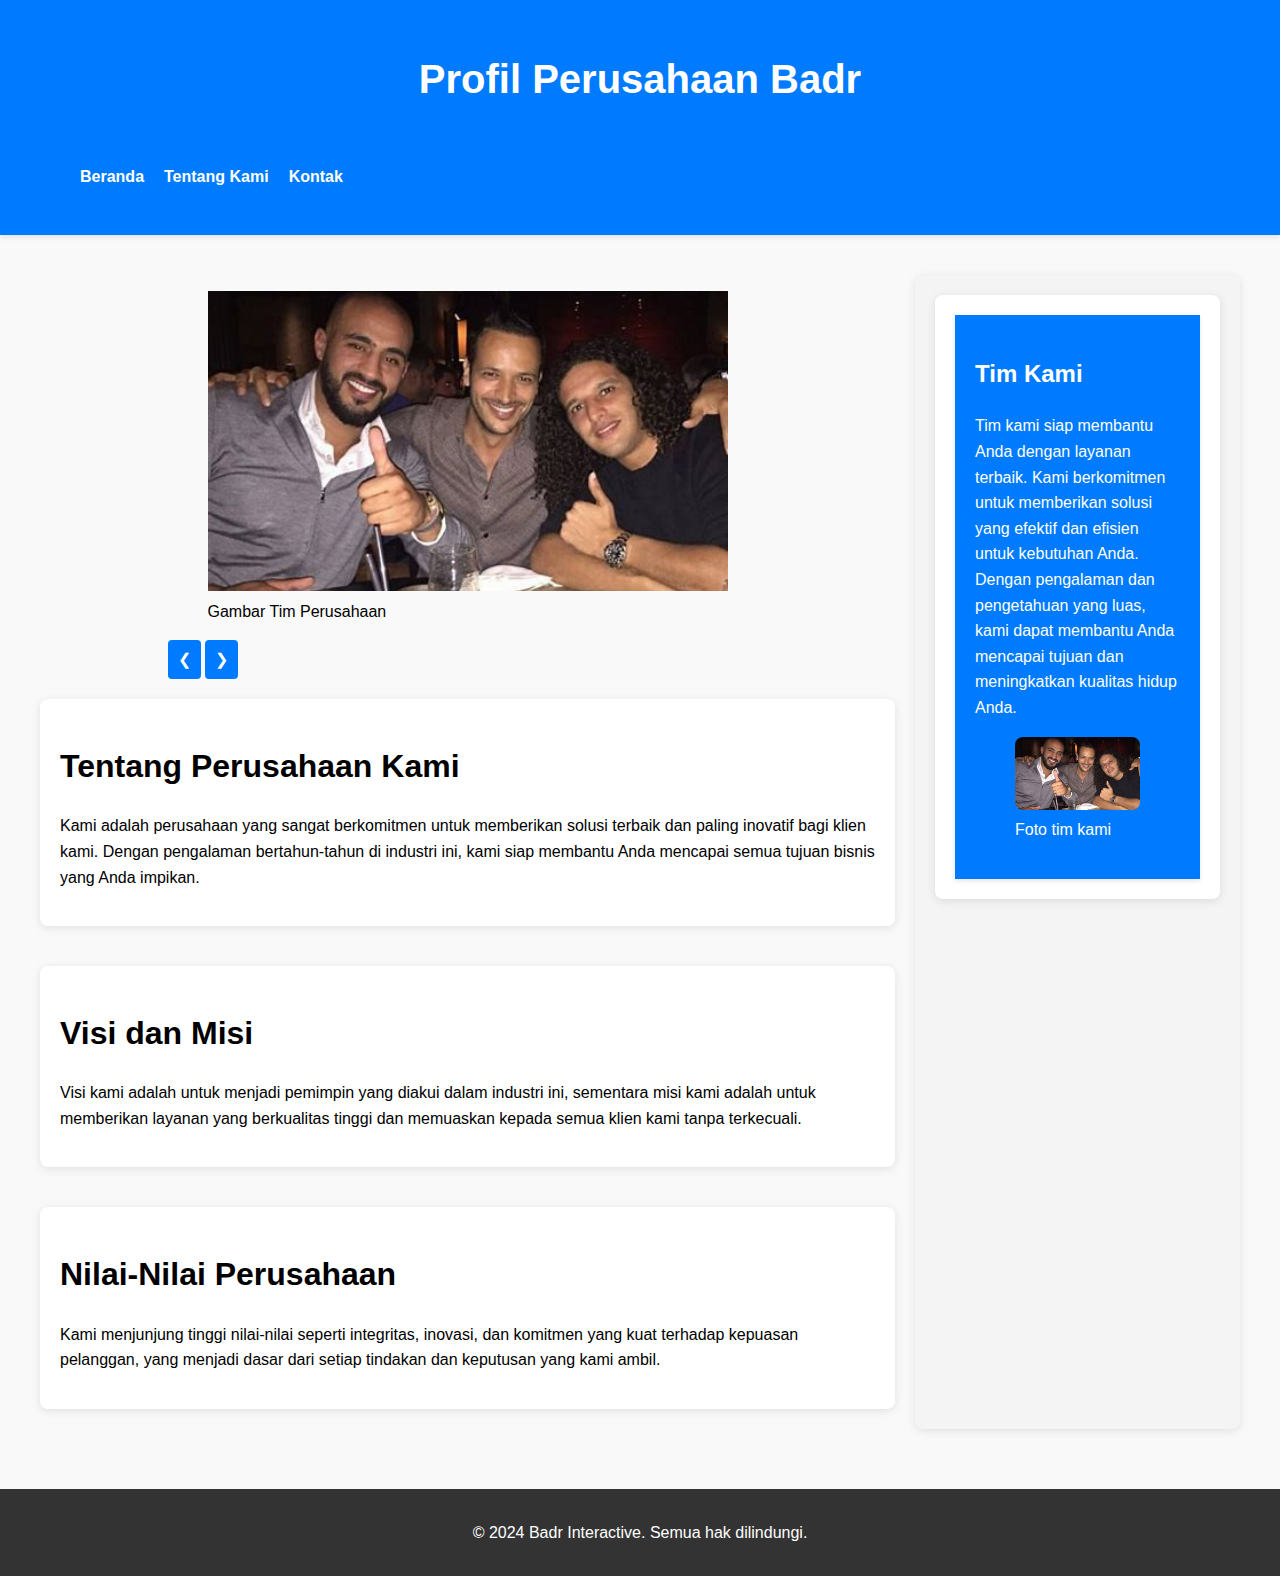
<file: index.html>
<!DOCTYPE html>
<html lang="id">

<head>
  <meta charset="UTF-8">
  <meta name="viewport" content="width=device-width, initial-scale=1.0">
  <title>Profil Perusahaan Badr</title>
  <link rel="stylesheet" href="styles/style.css">
  <link href="https://fonts.googleapis.com/css2?family=Roboto:wght@400;700&display=swap" rel="stylesheet">
</head>

<body>
  <header>
    <div class="jumbotron">
      <h1>Profil Perusahaan Badr</h1>
    </div>
    <nav>
      <ul>
        <li><a href="index.html">Beranda</a></li>
        <li><a href="about.html">Tentang Kami</a></li>
        <li class="dropdown-container">
          <a href="contact.html">Kontak</a>
          <ul class="dropdown" id="contact-dropdown">
            <!-- daftar akan diisi oleh javaScript -->
          </ul>
        </li>
      </ul>
    </nav>
  </header>

  <main>
    <div class="articles-container" id="articles-container">
      <section>
        <div class="slider" id="image-slider">
          <div class="slides">
            <div class="slide active">
              <figure>
                <img src="images/team.jpg" alt="Gambar 1">
                <figcaption>Gambar Tim Perusahaan</figcaption>
              </figure>
            </div>
            <div class="slide">
              <img src="images/no-image.jpeg" alt="Gambar 2">
            </div>
            <div class="slide">
              <img src="images/team.jpg" alt="Gambar 3">
            </div>
          </div>
          <button class="prev" id="prevBtn">&#10094;</button>
          <button class="next" id="nextBtn">&#10095;</button>
        </div>
      </section>
    </div>

    <aside>
      <article>
        <header>
          <h2>Tim Kami</h2>
          <p>Tim kami siap membantu Anda dengan layanan terbaik. Kami berkomitmen untuk memberikan solusi yang efektif
            dan
            efisien untuk kebutuhan Anda. Dengan pengalaman dan pengetahuan yang luas, kami dapat membantu Anda
            mencapai
            tujuan dan meningkatkan kualitas hidup Anda.</p>
          <figure>
            <img src="images/team.jpg" alt="Tim Perusahaan" class="team-photo">
            <figcaption>Foto tim kami</figcaption>
          </figure>
        </header>
      </article>
    </aside>
  </main>

  <footer>
    <p>&copy; 2024 Badr Interactive. Semua hak dilindungi.</p>
  </footer>

  <script src="script.js"></script>
</body>

</html>
</file>
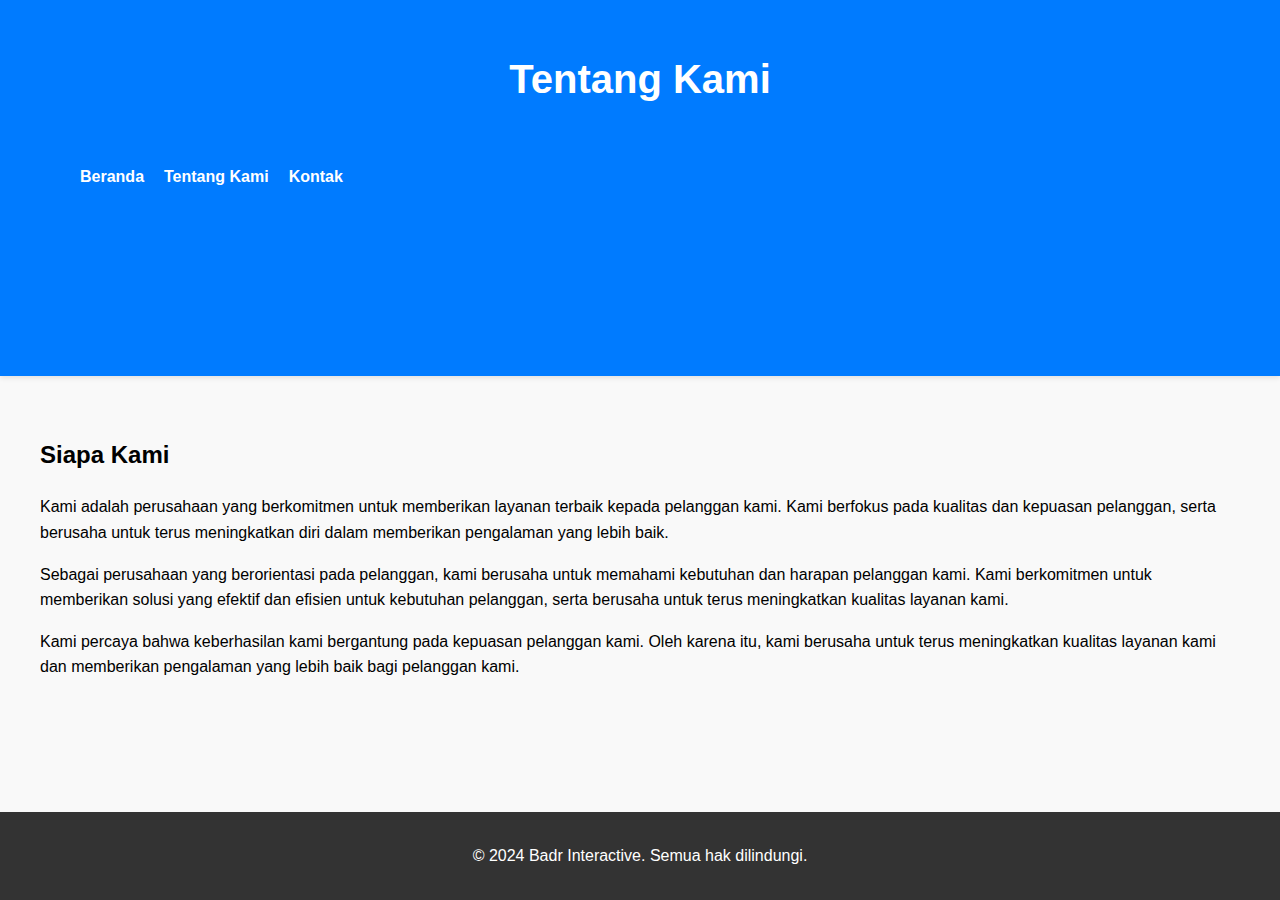
<file: about.html>
<!DOCTYPE html>
<html lang="id">

<head>
  <meta charset="UTF-8">
  <meta name="viewport" content="width=device-width, initial-scale=1.0">
  <title>Tentang Kami - Profil Perusahaan Badr</title>
  <link rel="stylesheet" href="styles/style.css">
  <link href="https://fonts.googleapis.com/css2?family=Roboto:wght@400;700&display=swap" rel="stylesheet">
</head>

<body>
  <header>
    <div class="jumbotron">
      <h1>Tentang Kami</h1>
    </div>
    <nav>
      <ul>
        <li><a href="index.html">Beranda</a></li>
        <li><a href="about.html">Tentang Kami</a></li>
        <li class="dropdown-container">
          <a href="contact.html">Kontak</a>
          <ul class="dropdown" id="contact-dropdown">
            <!-- daftar akan diisi oleh javaScript -->
          </ul>
        </li>
      </ul>
    </nav>
  </header>

  <main>
    <section>
      <h2>Siapa Kami</h2>
      <p>Kami adalah perusahaan yang berkomitmen untuk memberikan layanan terbaik kepada pelanggan kami. Kami berfokus
        pada kualitas dan kepuasan pelanggan, serta berusaha untuk terus meningkatkan diri dalam memberikan pengalaman
        yang lebih baik.</p>
      <p>Sebagai perusahaan yang berorientasi pada pelanggan, kami berusaha untuk memahami kebutuhan dan harapan
        pelanggan
        kami. Kami berkomitmen untuk memberikan solusi yang efektif dan efisien untuk kebutuhan pelanggan, serta
        berusaha
        untuk terus meningkatkan kualitas layanan kami.</p>
      <p>Kami percaya bahwa keberhasilan kami bergantung pada kepuasan pelanggan kami. Oleh karena itu, kami berusaha
        untuk terus meningkatkan kualitas layanan kami dan memberikan pengalaman yang lebih baik bagi pelanggan kami.
      </p>
    </section>
  </main>

  <footer>
    <p>&copy; 2024 Badr Interactive. Semua hak dilindungi.</p>
  </footer>
</body>

</html>
</file>
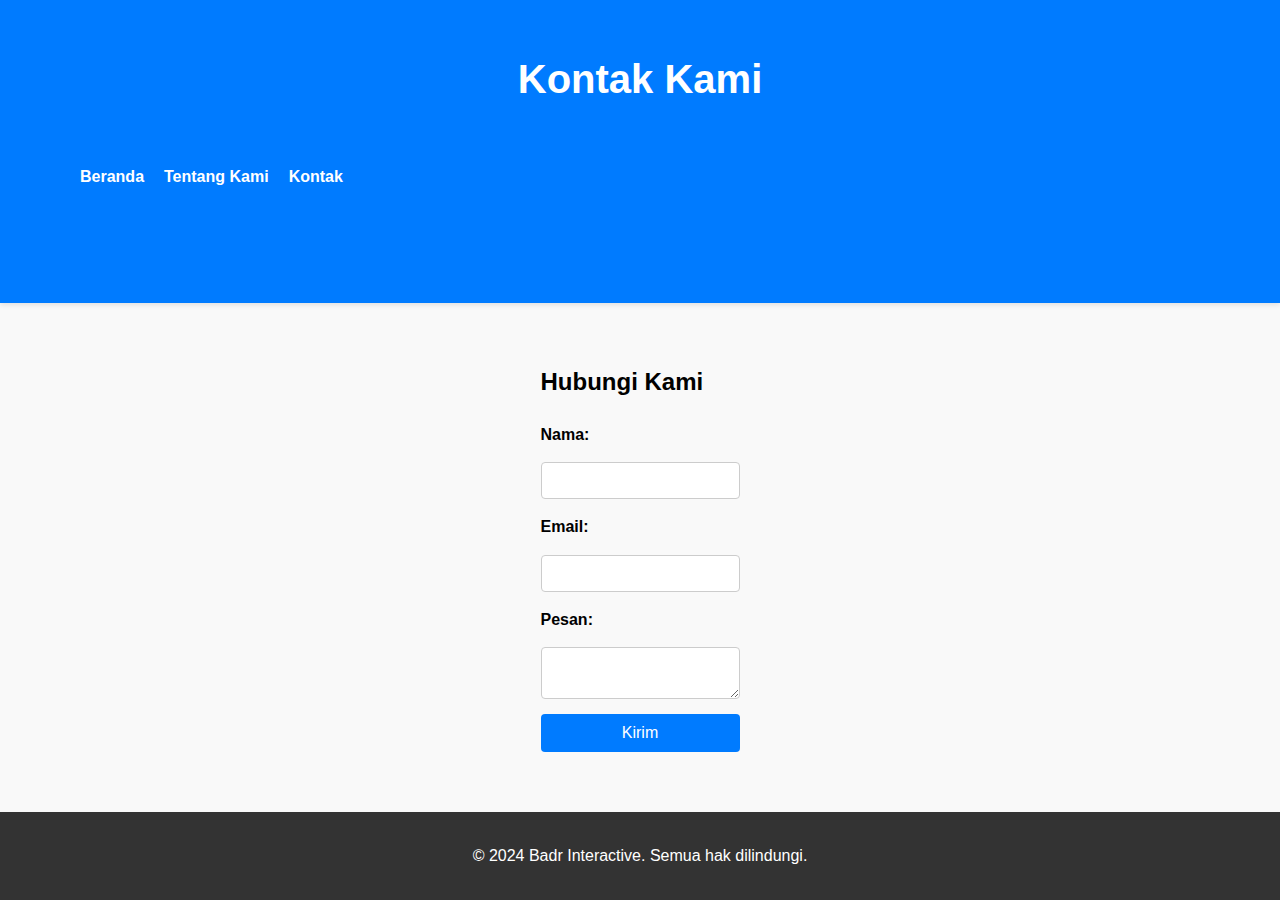
<file: contact.html>
<!DOCTYPE html>
<html lang="id">

<head>
  <meta charset="UTF-8">
  <meta name="viewport" content="width=device-width, initial-scale=1.0">
  <title>Kontak - Profil Perusahaan Badr</title>
  <link rel="stylesheet" href="styles/style.css">
  <link href="https://fonts.googleapis.com/css2?family=Roboto:wght@400;700&display=swap" rel="stylesheet">
</head>

<body>
  <header>
    <div class="jumbotron">
      <h1>Kontak Kami</h1>
    </div>
    <nav>
      <ul>
        <li><a href="index.html">Beranda</a></li>
        <li><a href="about.html">Tentang Kami</a></li>
        <li class="dropdown-container">
          <a href="contact.html">Kontak</a>
          <ul class="dropdown" id="contact-dropdown">
            <!-- daftar akan diisi oleh javaScript -->
          </ul>
        </li>
      </ul>
    </nav>
  </header>

  <main>
    <section>
      <h2>Hubungi Kami</h2>
      <form>
        <label for="name">Nama:</label>
        <input type="text" id="name" name="name" required>

        <label for="email">Email:</label>
        <input type="email" id="email" name="email" required>

        <label for="message">Pesan:</label>
        <textarea id="message" name="message" required></textarea>

        <button type="submit">Kirim</button>
      </form>
    </section>
  </main>

  <footer>
    <p>&copy; 2024 Badr Interactive. Semua hak dilindungi.</p>
  </footer>

  <script src="script.js"></script>
</body>

</html>
</file>
<file: styles/style.css>
html, body {
  height: 100%;
  margin: 0;
}

body {
  font-family: 'Roboto', sans-serif;
  line-height: 1.6;
  margin: 0;
  padding: 0;
  background-color: #f4f4f4;
  display: flex;
  flex-direction: column;
  font-family: Arial, sans-serif;
  padding: 0;
  background-color: #f9f9f9;
}

.jumbotron {
  font-size: 20px;
  text-align: center;
  color: white;
}

header {
  background-color: #007BFF;
  justify-content: space-between;
  flex: 1;
  color: white;
  padding: 20px;
  box-shadow: 0 2px 5px rgba(0, 0, 0, 0.1);
}

nav {
  display: flex;
  justify-content: space-between;
  align-items: center;
  padding: 10px 20px;
}

nav ul {
  list-style: none;
  display: flex;
  gap: 20px;
  position: relative;
}

nav a {
  color: white;
  text-decoration: none;
  font-weight: bold;
  transition: color 0.3s;
}

nav a:hover {
  color: #d1e7dd;
}

main {
  display: flex;
  flex-wrap: wrap;
  margin: 20px auto;
  max-width: 1200px;
  flex: 1;
  justify-content: space-between;
  padding: 20px;
}

.logo {
  width: 100px;
  height: 80px;
  border-radius: 8px;
}

aside {
  flex: 1;
  background-color: #f4f4f4;
  padding: 20px;
  margin-left: 20px;
  border-radius: 8px;
  box-shadow: 0 2px 10px rgba(0, 0, 0, 0.1);
}

.articles-container {
  flex: 3;
  display: flex;
  flex-direction: column;
  gap: 20px;
}

article {
  flex: 1 1;
  padding: 20px;
  background-color: white;
  margin-bottom: 20px;
  border-radius: 8px;
  box-shadow: 0 2px 10px rgba(0, 0, 0, 0.1);
}

footer {
  margin-top: 20px;
  text-align: center;
  padding: 15px 0;
  background-color: #333;
  color: white;
  position: relative;
  bottom: 0;
  width: 100%;
}

.team-photo {
  width: 100%;
  height: auto;
  border-radius: 8px;
}

.dropdown-container {
  position: relative;
}

.dropdown {
  display: none;
  position: absolute;
  background-color: white;
  box-shadow: 0 4px 8px rgba(0, 0, 0, 0.2);
  z-index: 1;
}

.dropdown-container:hover .dropdown {
  display: block;
}

.dropdown li {
  padding: 10px;
  border-radius: 8px;
  text-align: center;
}

.dropdown li a {
  color: black;
  text-decoration: none;
  display: block;
}

.dropdown li a:hover {
  background-color: #f0f0f0;
}

nav li:hover .dropdown {
  display: block;
}

.slider {
    position: relative;
    max-width: 600px;
    margin: auto;
    overflow: hidden;
}

.slides {
    display: flex;
    transition: transform 0.5s ease;
}

.slide {
    min-width: 100%;
    box-sizing: border-box;
}

img {
    width: 100%;
    height: 300px;
    object-fit: cover;
}

button {
    padding: 10px;
    background-color: #007BFF;
    color: white;
    border: none;
    border-radius: 4px;
    cursor: pointer;
    font-size: 16px;
    transition: background-color 0.3s;
}

button:hover {
    background-color: #45a049;
}

.prev {
    left: 10px;
}

.next {
    right: 10px;
}

h1, h2, h3 {
    font-weight: 700;
}

p {
    font-weight: 400;
}

@media (max-width: 768px) {
  main {
    flex-direction: column;
  }

  aside {
    margin-top: 20px;
  }
}

/* Tambahkan atau ubah gaya untuk form di file styles/style.css */
form {
    display: flex;
    flex-direction: column;
    gap: 15px;
}

label {
    font-weight: bold;
}

input, textarea {
    padding: 10px;
    border: 1px solid #ccc;
    border-radius: 4px;
    width: 100%;
    box-sizing: border-box;
}
</file>
